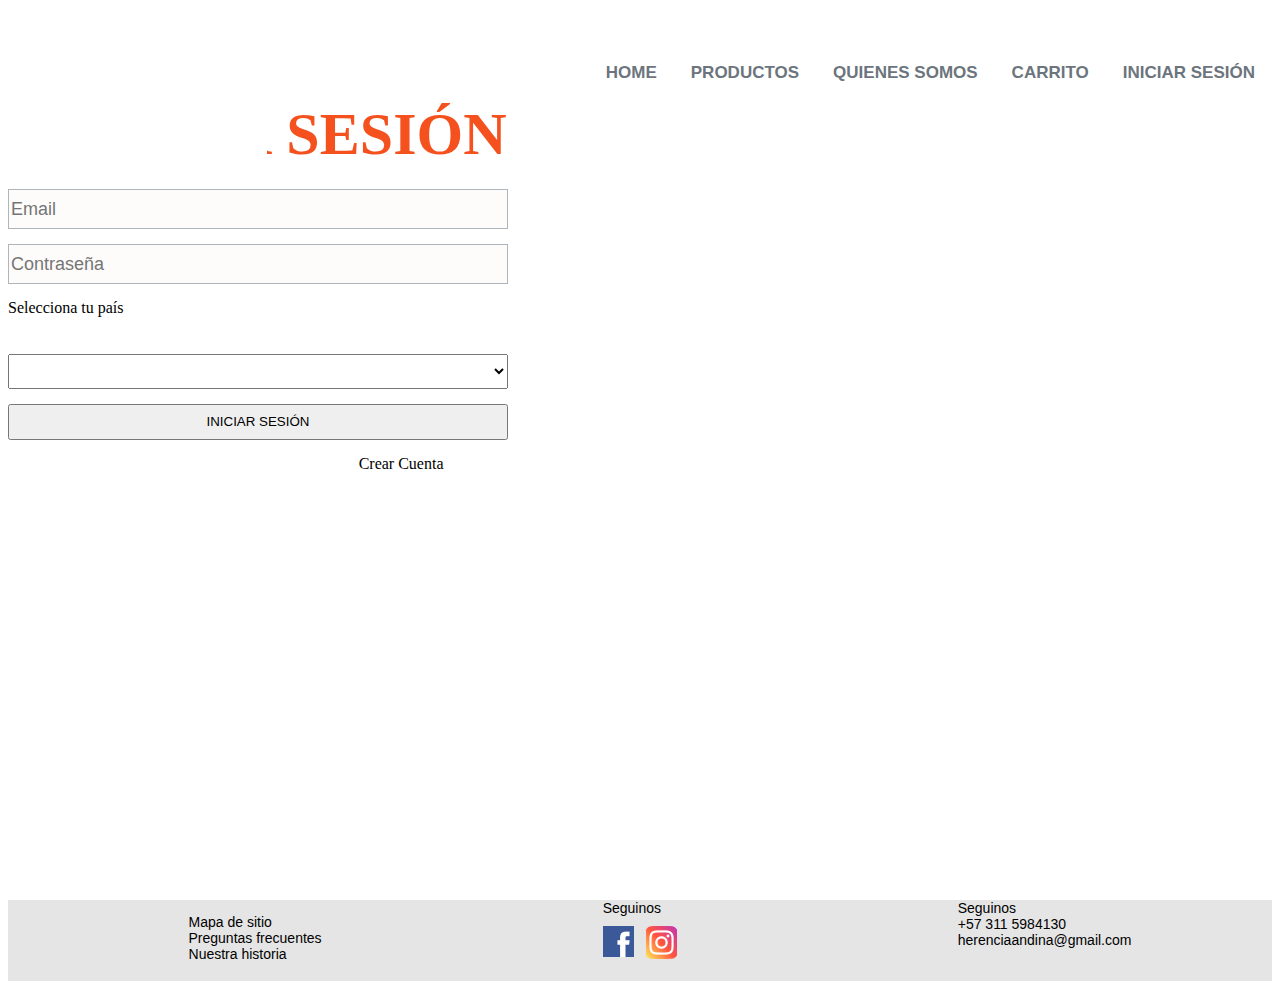
<file: registrate/registrate.html>
<html>
<head>

	<meta charset="UTF-8">

	<title>Document</title>
	<link rel="preconnect" href="https://fonts.gstatic.com">
    <link href="https://fonts.googleapis.com/css2?family=Quicksand:wght@300;400;700&display=swap" rel="stylesheet">
    <link href="https://cdn.jsdelivr.net/npm/bootstrap@5.0.0-beta3/dist/css/bootstrap.min.css" rel="stylesheet" integrity="sha384-eOJMYsd53ii+scO/bJGFsiCZc+5NDVN2yr8+0RDqr0Ql0h+rP48ckxlpbzKgwra6" crossorigin="anonymous">
	<link rel="stylesheet"  href="./style.css">
</head>

<body class=Bodyproducto>
		
<header class="Fondoheader">

	 	       <nav>
  
          <a class="linkbar" href="index.html">HOME</a>
          <a class="linkbar" href="Producto.html">PRODUCTOS</a>
          <a class="linkbar" href="QuienesSomos.html">QUIENES SOMOS</a>
          <a class="linkbar" href="Tucompra.html">CARRITO</a>
          <a class="linkbar" href="Registrate.html">INICIAR SESIÓN</a>
  </nav>
  
    </header>

		<main class="MainLogin">

      		 <form id="wrapSesion">
                <div class="divSESION"><span> INICIAR SESIÓN </span></div>
                
                <div class="divLogin">
				 <div class="email"><input type="text" id="Email" name="Email" placeholder="Email"> </div>
			          			
			     <div class="Contraseña"><input type="password" id="pass"name="Contraseña" placeholder="Contraseña"> </div>
				 <label for="email">Selecciona tu país</label><select class = "country" ></select>
			         			
 				 <button id="Botonlogin"> INICIAR SESIÓN </button>

			 <div class="divforgotlogin">
                <div class="Forgot"> <a class="Olvido" href="#">¿Olvidaste tu constraña?</a></div>
                <div class="CrearCuenta"> <a class="Crear" href="Crearcuenta.html">Crear Cuenta</a></div>
			 </div>

			</div>
               </form>
  		</main>
					

<footer class="FondoFooter">

		<div class="DivMapa">
		
			<ul class="MapaFooter">
				<div class="Mapa de sitio">Mapa de sitio </div>

			 	 <div class="LiMapa"><a class="Linkmapa" href="preguntasfrecuentes.html">Preguntas frecuentes</a></div>
				 <div class="LiMapa"><a class="Linkmapa" href="QuienesSomos.html">Nuestra historia</a></div> 
		
			</ul>
		
 		</div>

		<div class="divRedes">
			<div class="seguinos">Seguinos</div>

			    	<div class="divRedesicon">
			 	   		<div class="redesHijo"><a href="https://www.facebook.com/Herencia-Andina-106027001195861" target="_blank"> <img src="imagenes/face.png" alt=""></a></div>
			 	   		<div class="redesHijo"><a href="https://www.instagram.com/herencia_andina/" target="_blank"> <img src="imagenes/ig.png" alt=""></a></div>
		
					</div>
		</div>

       <div class="divContacto">
        	
			<div class="seguinos">Seguinos</div>
				
				<div class="Dato"> +57 311 5984130 </div>
				<div class="Dato"> herenciaandina@gmail.com </div>
				

	 		
		</div>

</footer>
    <script src="https://ajax.googleapis.com/ajax/libs/jquery/3.5.1/jquery.min.js"></script>
   <script src="https://cdnjs.cloudflare.com/ajax/libs/popper.js/1.16.0/umd/popper.min.js"></script>
   <script src="https://maxcdn.bootstrapcdn.com/bootstrap/4.5.2/js/bootstrap.min.js"></script>
   <script src="./app.js"></script>
   <script src="./country.js"></script>


</body>

</html>
</file>
<file: registrate/style.css>
@charset "UTF-8";
body {
  display: flex;
  flex-wrap: wrap; }

a {
  text-decoration: none; }

/* Index*/
nav {
  margin-top: 50px;
  display: flex;
  justify-content: flex-end;
  width: 100%;
  font-family: sans-serif;
  font-weight: bold;
  font-size: 17px;
  z-index: 1; }

.fondoheader {
  display: flex;
  width: 145%; }

.IndexBody {
  background-image: url(../Imagenes/hero3.png);
  background-position: left;
  background-repeat: no-repeat;
  background-attachment: fixed; }

.linkbar {
  display: inline-block;
  color: #6c757d;
  padding: 5px 17px;
  text-decoration: none;
  position: relative; }

.linkbar:hover {
  color: #f4511e; }

.linkbar:before {
  content: "";
  position: absolute;
  width: 100%;
  height: 1px;
  bottom: 0;
  left: 0;
  background-color: #f4511e;
  visibility: hidden;
  transform: scaleX(0);
  transition: all 0.5s ease-in-out; }

.linkbar:hover:before {
  visibility: visible;
  transform: scaleX(0.6); }

.logo {
  align-items: left; }

.mainindex {
  width: 100%; }

.section1 {
  margin-top: 200px;
  height: 600px; }

.divtitulo {
  width: 600px;
  margin-left: 700px;
  margin-top: 15px; }

.h1__love {
  font-family: neue-haas-grotesk-display;
  font-size: 70px;
  text-align: center;
  font-weight: bold;
  text-align: right;
  margin-right: 70px; }

#natural {
  text-align: right;
  margin-right: 20px; }

.secproduct {
  display: flex;
  justify-content: flex-end;
  margin-left: 400px;
  height: 100px;
  width: 700px;
  margin-top: 20px; }

.secproduct a {
  position: relative;
  display: inline-block;
  padding: 10px;
  height: 40px;
  text-decoration: none;
  font-size: 16px;
  font-weight: bold;
  background-color: #f4511e;
  color: black;
  border-radius: 5px;
  letter-spacing: 1px;
  -webkit-transition: color 0.3s;
  -moz-transition: color 0.3s;
  transition: color 0.3s; }

.secproduct a::before,
.secproduct a::after {
  position: absolute;
  right: 0;
  width: 100%;
  height: 2px;
  background: black;
  content: '';
  opacity: 0;
  -webkit-transition: opacity 0.3s, -webkit-transform 0.3s;
  -moz-transition: opacity 0.3s, -moz-transform 0.3s;
  transition: opacity 0.3s, transform 0.3s;
  -webkit-transform: translateY(-10px);
  -moz-transform: translateY(-10px);
  transform: translateY(-10px); }

.secproduct a::before {
  top: 0;
  -webkit-transform: translateY(-10px);
  -moz-transform: translateY(-10px);
  transform: translateY(-10px); }

.secproduct a::after {
  bottom: 0;
  -webkit-transform: translateY(10px);
  -moz-transform: translateY(10px);
  transform: translateY(10px); }

.secproduct a:hover::before,
.secproduct a:focus::before,
.secproduct a:hover::after,
.secproduct a:focus::after {
  opacity: 1;
  -webkit-transform: translateY(0px);
  -moz-transform: translateY(0px);
  transform: translateY(0px); }

svg {
  -webkit-transform: rotate(-90deg);
  -moz-transform: rotate(-90deg);
  -ms-transform: rotate(-90deg);
  transform: rotate(-90deg);
  margin-left: 85px;
  margin-top: -486px; }

.divwave svg {
  height: 231px;
  object-fit: none; }

.Section2 {
  display: inline-block;
  background-color: #f4511e;
  margin-top: 150px;
  height: 675px;
  display: flex;
  flex-direction: row;
  justify-content: space-between; }

.divhistoria {
  margin-top: 100px;
  margin-left: 80px; }

.titulos__index {
  color: white;
  font-family: neue-haas-grotesk-display;
  font-size: 60px;
  text-align: center;
  font-weight: bold;
  width: 300px; }

#RAICES {
  margin-left: 200px; 
  font-weight: lighter;
}

.HistoriaImg {
  margin-left: 10px;
  margin-top: 20px; 
  border-radius: 50%;
}





.divseccion2img {
  overflow: hidden;
  width: 430px;
  margin-right: 80px;
  height: 68%;
  margin-top: 130px; 
  border-radius: 50%;
  box-shadow: 0 19px 38px rgba(0,0,0,0.30), 0 15px 12px rgba(0,0,0,0.22);}

.divseccion2img img {
  transition: transform 1s, filter 2s ease-in-out;
  transform: scale(1.2); }

.divseccion2img:hover img {
  transform: scale(1.1); }

.Parrafoindex {
  margin-top: 20px;
  font-weight: lighter;
  font-size: 19px;
  width: 500px;
  line-height: 25px;
  font-family: sans-serif;
  color: white; }

.lk-raices {
  display: inline-block;
  color: white;
  position: relative;
  font-weight: bold; }

.lk-raices:hover {
  color: #2D6A4F; }

.lk-raices:before {
  content: "";
  position: absolute;
  width: 100%;
  height: 1px;
  bottom: 0;
  left: 0;
  background-color: #2D6A4F;
  visibility: hidden;
  transform: scaleX(0);
  transition: all 0.5s ease-in-out; }

.lk-raices:hover:before {
  visibility: visible;
  transform: scaleX(1); }




.section3 {
  background-color: white;
  height: 700px;
  display: flex;
  flex-direction: row-reverse;
  justify-content: space-between; }

.divProductoindex {
  margin-top: 150px;
  margin-right: 80px; }

.title__GARANTIA {
  color: #2D6A4F;
  font-family: sans-serif;
  text-align: right;
  font-size: 60px;
  font-weight: bold; }

#garantia {
  margin-right: 200px; }

#parrafo {
  color: #6c757d; }

#linkproduct {
  color: #6c757d; }

#linkproduct:hover {
  color: #f4511e; }

.divproductoindex {
  margin-top: 120px; }

.divsection3img {
  margin-top: 100px;
  margin-left: 80px;
  box-shadow: 0 19px 38px rgba(0,0,0,0.30), 0 15px 12px rgba(0,0,0,0.22);
  overflow: hidden;
  width: 430px;
  margin-right: 80px;
  height: 68%;
  margin-top: 130px;
  border-radius: 50%;}

.divsection3img img {
  transition: transform 1s, filter 2s ease-in-out;
  transform: scale(1.2); }

.divsection3img:hover img {
  transform: scale(1.1); }

/*Producto*/


.mainproducto {
  width: 100%;
  margin-top: 70px;
  margin-bottom: 70px; }

.aproducto:hover {
  color: #f4511e; }

.H1PRODUCTO {
  text-align: center;
  margin-bottom: 70px;
  font-size: 5vw;
  font-weight: bold;
  font-family: sans-serif;
  margin-top: 50px; }

.subtitulo{
  margin-top:-10px;
  font-weight: lighter;
  font-size: 25px;
  text-align: center; 
}



.grid {
  display: grid;
  grid-template-columns:  100%;
  grid-template-rows: auto;
  grid-column-gap: 50px;
  grid-row-gap: 50px;
  width: 76%;
  margin-left: 80px;
  justify-content: flex-start;
  font-family: sans-serif; 
border:1px solid black;}
  

.grid div {
  

  overflow: hidden;
  background-color: white; 
  border:1px solid black;
  width: 900px;
  height: 500px;


  }
.grid div p {
  text-align: left;
  
  width:500px;
  height: 50px;
  margin-left: 40%
  
  
 
}
.grid div a {
  color:black;
}
.ptexto {
 font-weight: bold;
 font-size: 30px;
 text-align: left;
 margin-top:-250px;
 

}
.subproduct{
  height: 500px;
  font-weight: lighter;


}
.divfoto img {
  transition: transform 1s, filter 2s ease-in-out;
  transform: scale(1.2); }

.divfoto:hover img {
  transform: scale(1); }

/*QuienesSomos*/
.mainhistoria {
  width: 100%;
  margin-bottom: 70px; }

.container3 {
  margin-top: 70px;
  display: grid;
  grid-template-columns: auto auto;
  justify-content: space-around;
  width: 1300px;
  align-items: center;
  margin-left: auto;
  margin-right: auto; }

.item1 {
  grid-column-start: 1;
  grid-column-end: 3;
  text-align: center;
  font-family: sans-serif;
  font-size: 5vw;
  font-weight: bold;
  margin-top: 50px;
  height: 150px;
  width: 100%;
  background: -webkit-linear-gradient(to right, white 50%, #f4511e 50%);
  background: linear-gradient(to right, white 50%, #f4511e 50%);
  -webkit-background-clip: text;
  background-clip: text;
  color: transparent; }

.item2 {
  width: 400px;
  overflow: hidden; }

.item2 img {
  transition: transform 1s, filter 2s ease-in-out;
  transform: scale(1.2); }

.item2:hover img {
  transform: scale(1.1); }

.item3 {
  width: 600px; }

.textoHistoria {
  margin-top: 50px;
  color: #6c757d;
  font-size: 19px;
  line-height: 25px;
  margin-left: 50px; }

/*Registrate */
.MainLogin {
  margin-top: 12px;
  color: black;
  height: 800px;
  width: 1300px; }

.wrapSesion {
  margin-left: 30%;
  margin-top: 80px; }

.divSESION span {
  font-weight: bold;
  background: -webkit-linear-gradient(to right, white 50%, #f4511e 50%);
  background: linear-gradient(to right, white 50%, #f4511e 50%);
  -webkit-background-clip: text;
  background-clip: text;
  color: transparent;
  font-size: 60px;
  height: 100px;
  width: 100%;
  margin-left: 20px; }

.divLogin {
  margin-top: 20px;
  width: 500px;
  height: 300px;
  display: grid;
  grid-template-rows: 40px 40px 40px;
  grid-row-gap: 15px; }

#email {
  height: 40px;
  width: 500px; }

#contraseña {
  height: 40px;
  width: 500px; }

.Botonlogin {
  background-color: #fec89a;
  color: black;
  display: flex;
  justify-content: center; }

.linkloginin {
  margin-top: 10px;
  color: black; }

.olvido, .crear {
  color: black; }

.divforgotlogin {
  display: flex;
  flex-direction: row;
  justify-content: space-around;
  color: white; }

.Olvido {
  color: white; }

input {
  font-size: 18px;
  font-weight: lighter;
  background-color: #fefcfb;
  border: 1px solid #adb5bd;
  outline: none; }

/*Crear cuenta*/
.mainregistrate {
  display: flex;
  justify-content: center;
  margin-top: 130px;
  height: 800px;
  width: 1300px; }

.Cuentatitulo {
  font-size: 60px;
  font-weight: bold;
  color: #f4511e;
  font-family: sans-serif;
  margin-bottom: 70px;
  text-align: center; }

.Cuentatitulo span {
  background: -webkit-linear-gradient(to right, white 54%, #f4511e 50%);
  background: linear-gradient(to right, white 54%, #f4511e 50%);
  -webkit-background-clip: text;
  background-clip: text;
  color: transparent; }

.divregistrate {
  margin-top: 10px;
  justify-content: center;
  height: 500px;
  display: inline-block;
  justify-content: center;
  margin-left: 10px; }

.divCompletar {
  display: grid;
  grid-template-rows: 30px 30px 30px;
  grid-row-gap: 20px; }

#name, #lastname, #email, #pass {
  height: 40px;
  width: 500px; }

.divcrear {
  margin-top: 20px;
  display: flex;
  justify-content: center; }

.account {
  border-style: none;
  background-color: #fec89a;
  width: 150px;
  height: 30px; }

/*Tu Compra*/
.maintucompra {
  margin-left: 30px;
  text-align: center;
  display: flex;
  justify-content: center;
  width: 1300px;
  height: 100%; }

.divcompra {
  margin-top: 10%; }

.carritoTitulo {
  font-size: 60px;
  font-weight: bold;
  color: #2D6A4F;
  font-family: sans-serif; }

.carritotexto {
  color: #6c757d;
  font-size: 19px; }

/* Footer*/
footer {
  position: static;
  display: flex;
  justify-content: space-around;
  background-color: #e5e5e5;
  width: 100%;
  font-family: sans-serif;
  color: black;
  font-size: 14px; }

.divredesicon {
  margin-top: 10px;
  margin-bottom: 20px;
  width: 74px;
  height: 35px;
  display: flex;
  flex-direction: row;
  justify-content: space-between; }

.Linkmapa {
  color: black;
  text-decoration: none; }

/*Preguntas frecuentes */
.mainpreguntas {
  height: 100%; }

.preguntas {
  font-size: 60px;
  font-weight: bold;
  color: #2D6A4F;
  font-family: sans-serif;
  text-align: center;
  width: 169%;
  margin-top: 100px; }

.ContainerPreg {
  display: flex;
  flex-direction: column;
  height: 250px;
  margin-top: 100px; }

.ContainerPreg button {
  margin-top: 10px;
  width: 100%;
  justify-content: center;
  margin-left: 250px; }
</file>
